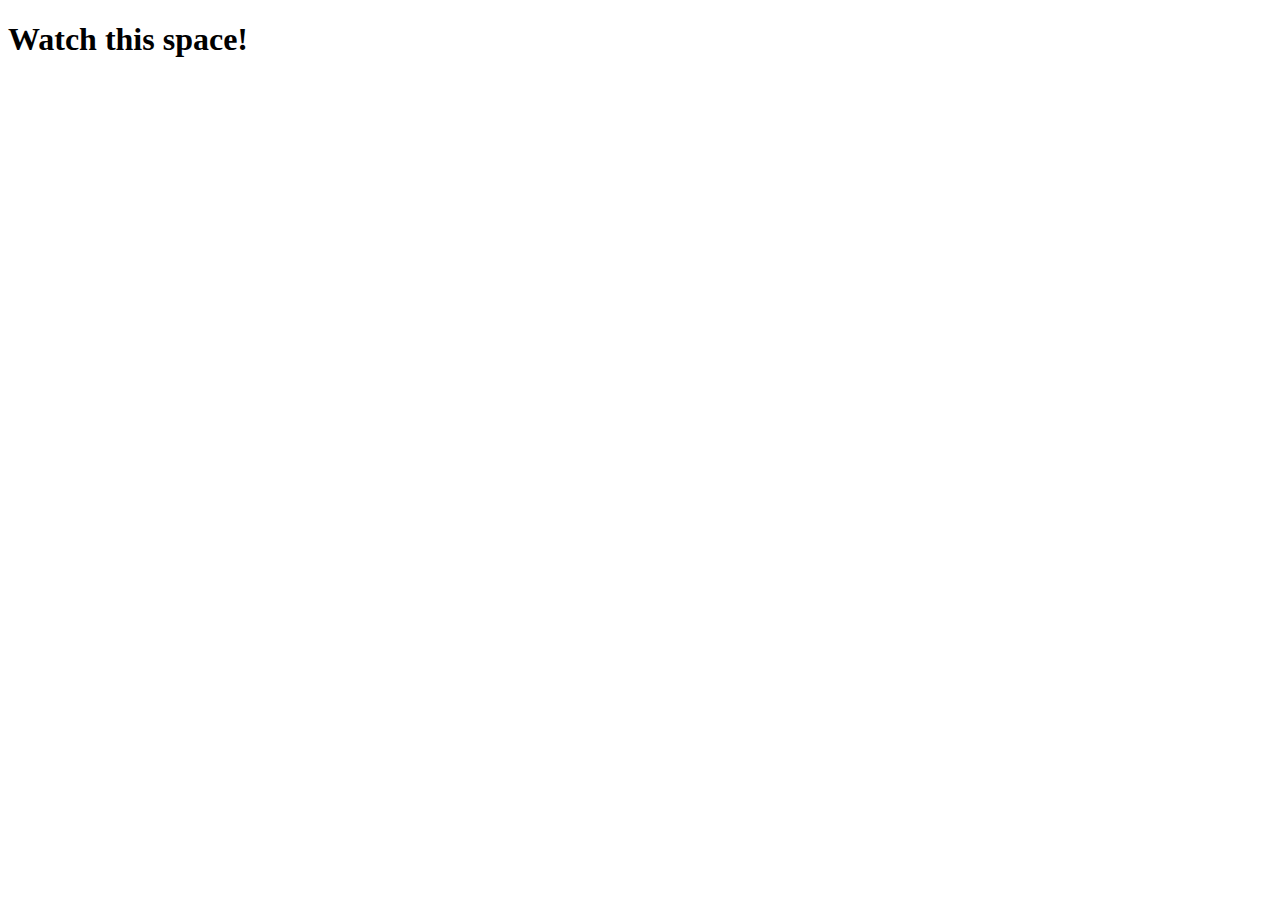
<file: index.html>
<!DOCTYPE html>
<html lang="en">
<head>
  <meta charset="UTF-8">
  <meta name="viewport" content="width=device-width, initial-scale=1.0">
  <title>Document</title>
</head>
<body>
  <h1>Watch this space!</h1.
</body>
</html>
</file>
